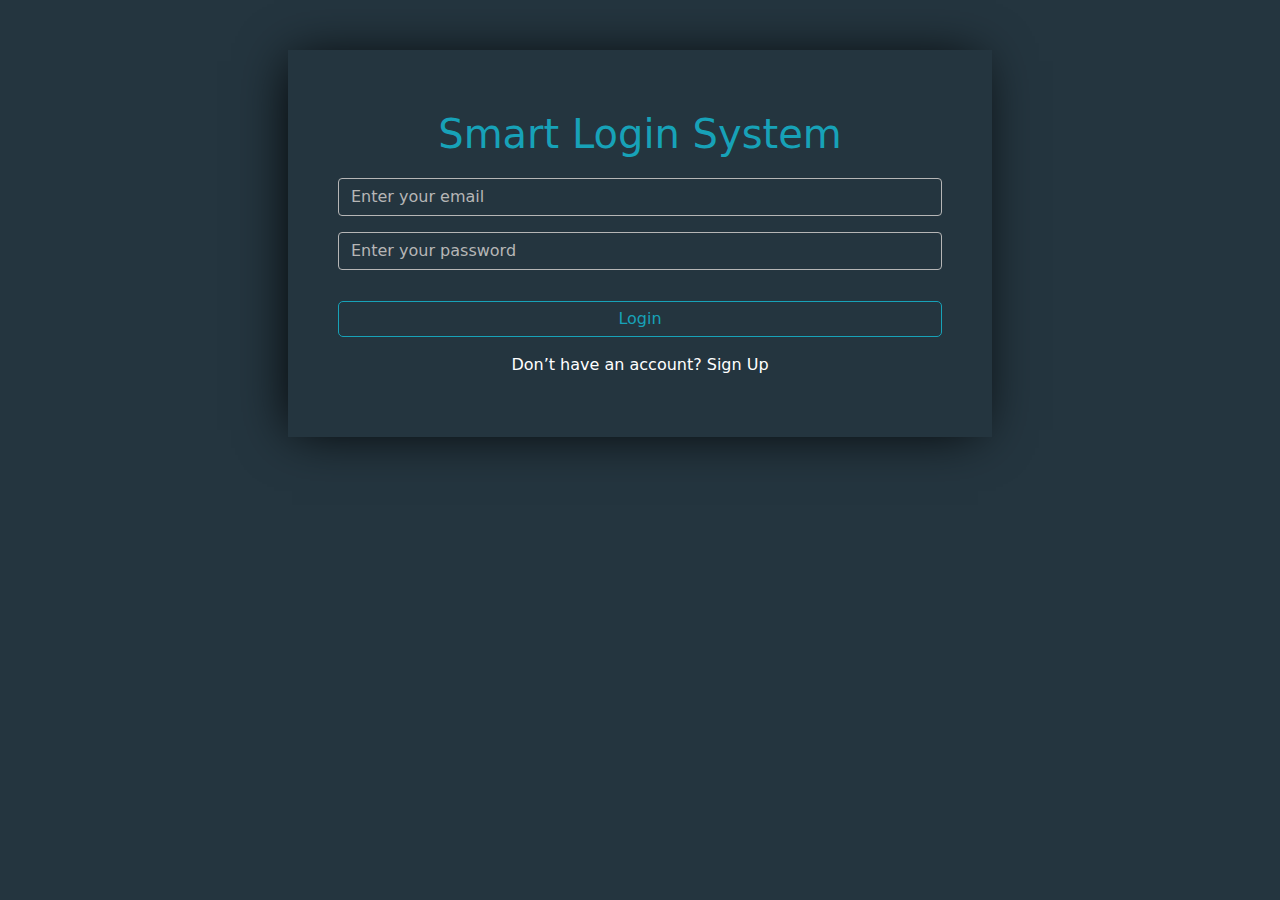
<file: html/index.html>
<!DOCTYPE html>
<html lang="en">

<head>
  <meta charset="UTF-8">
  <meta name="viewport" content="width=device-width, initial-scale=1.0">
  <title>login</title>
  <link rel="stylesheet" href="../css/all.min.css">
  <link rel="stylesheet" href="../css/bootstrap.min.css">
  <link rel="stylesheet" href="../css/style.css">
  <link rel="preconnect" href="https://fonts.googleapis.com">
  <link rel="preconnect" href="https://fonts.gstatic.com" crossorigin>
  <link href="https://fonts.googleapis.com/css2?family=Montserrat:ital,wght@0,100..900;1,100..900&family=Pacifico&family=Poppins:ital,wght@0,100;0,200;0,300;0,400;0,500;0,600;0,700;0,800;0,900;1,100;1,200;1,300;1,400;1,500;1,600;1,700;1,800;1,900&display=swap"rel="stylesheet">
  <link rel="preconnect" href="https://fonts.googleapis.com">
  <link rel="preconnect" href="https://fonts.gstatic.com" crossorigin>
  <link href="https://fonts.googleapis.com/css2?family=Montserrat:ital,wght@0,100..900;1,100..900&family=Pacifico&family=Poppins:ital,wght@0,100;0,200;0,300;0,400;0,500;0,600;0,700;0,800;0,900;1,100;1,200;1,300;1,400;1,500;1,600;1,700;1,800;1,900&family=Righteous&display=swap"rel="stylesheet">
</head>

<body>
 
  <header>
    <div class="rectangle">
      <div class="inner d-flex flex-column justify-content-center align-content-center text-center ">
        <h1>
          Smart Login System
        </h1>
        <div class="mb-3">
          <input type="email" class="form-control input-control-h" id="sign-in-email" value="" placeholder="Enter your email">
        </div>

        <div class="mb-3">
          <input type="email" class="form-control input-control-h" id="sign-in-pass" value="" placeholder="Enter your password">
        </div>

        <p class="erorr-msg d-none">
          All inputs is required
        </p>

        <p class="notreg-msg d-none">
          incorrect email or password
        </p>

        <p class="succ-msg d-none">
          succses
        </p>



        <button class="login-buttom">Login</button>

        <div class="sign-in-div d-flex justify-content-center mt-3 align-content-center align-items-center">
          <h6 >Don’t have an account?</h6>
          <a href="./sign-up.html">Sign Up</a>
        </div>


      </div>
    </div>
  </header>

  <script src="../js/bootstrap.bundle.min.js"></script>
  <script src="../js/main.js"></script>
</body>

</html>
</file>
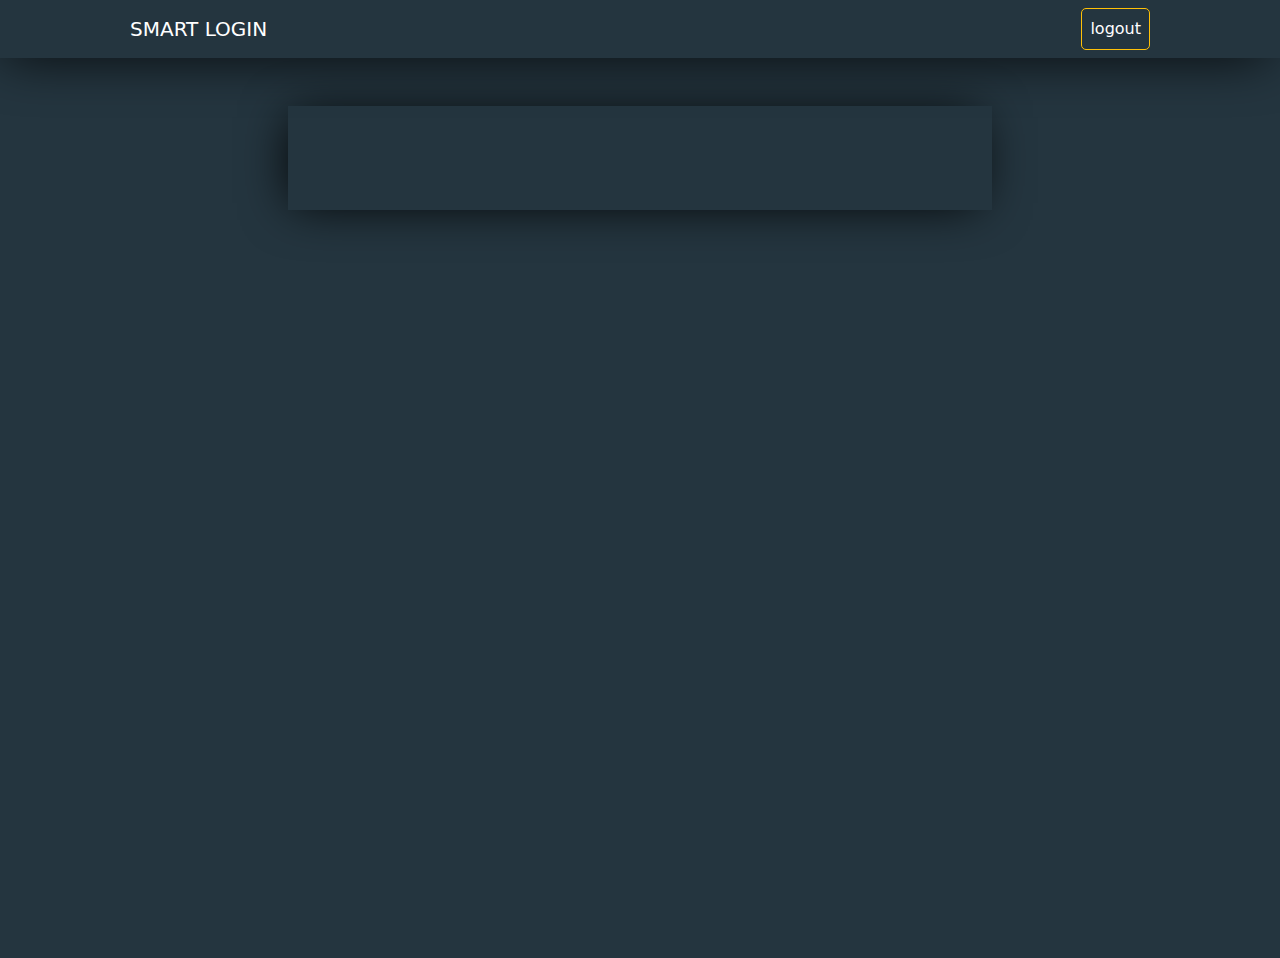
<file: html/home.html>
<!DOCTYPE html>
<html lang="en">

<head>
  <meta charset="UTF-8">
  <meta name="viewport" content="width=device-width, initial-scale=1.0">
  <title>home</title>
  <link rel="stylesheet" href="../css/all.min.css">
  <link rel="stylesheet" href="../css/bootstrap.min.css">
  <link rel="stylesheet" href="../css/home.css">
  <link rel="preconnect" href="https://fonts.googleapis.com">
  <link rel="preconnect" href="https://fonts.gstatic.com" crossorigin>
  <link href="https://fonts.googleapis.com/css2?family=Montserrat:ital,wght@0,100..900;1,100..900&family=Pacifico&family=Poppins:ital,wght@0,100;0,200;0,300;0,400;0,500;0,600;0,700;0,800;0,900;1,100;1,200;1,300;1,400;1,500;1,600;1,700;1,800;1,900&display=swap"rel="stylesheet">
  <link rel="preconnect" href="https://fonts.googleapis.com">
  <link rel="preconnect" href="https://fonts.gstatic.com" crossorigin>
  <link href="https://fonts.googleapis.com/css2?family=Montserrat:ital,wght@0,100..900;1,100..900&family=Pacifico&family=Poppins:ital,wght@0,100;0,200;0,300;0,400;0,500;0,600;0,700;0,800;0,900;1,100;1,200;1,300;1,400;1,500;1,600;1,700;1,800;1,900&family=Righteous&display=swap"rel="stylesheet">
</head>

<body>
 
  <nav class="navbar navbar-expand-lg navbar-light background">
    <div class="container">
      <a class="navbar-brand ms-5 nav-title" href="index.html">smart login</a>
      <button class="navbar-toggler" type="button" data-bs-toggle="collapse" data-bs-target="#navbarSupportedContent" aria-controls="navbarSupportedContent" aria-expanded="false" aria-label="Toggle navigation">
        <span class="navbar-toggler-icon"></span>
      </button>
      <div class="collapse navbar-collapse justify-content-end" id="navbarSupportedContent">
        <ul class="navbar-nav  mb-2 mb-lg-0 me-5">
          <li class="nav-item">
            <a class="nav-link active log-botn" aria-current="page" href="./index.html">logout</a>
          </li>
        </ul>
      </div>
    </div>
  </nav>
  <header>
    <div class="rectangle d-flex flex-column justify-content-center overflow-auto mt-5">
      <div class="inner  text-center mt-5 overflow-auto">

          <h1 class="pb-5" id="user-name">
            
          </h1>

      </div>
    </div>
  </header>

  <script src="../js/bootstrap.bundle.min.js"></script>
  <script src="../js/main.js"></script>
</body>

</html>
</file>
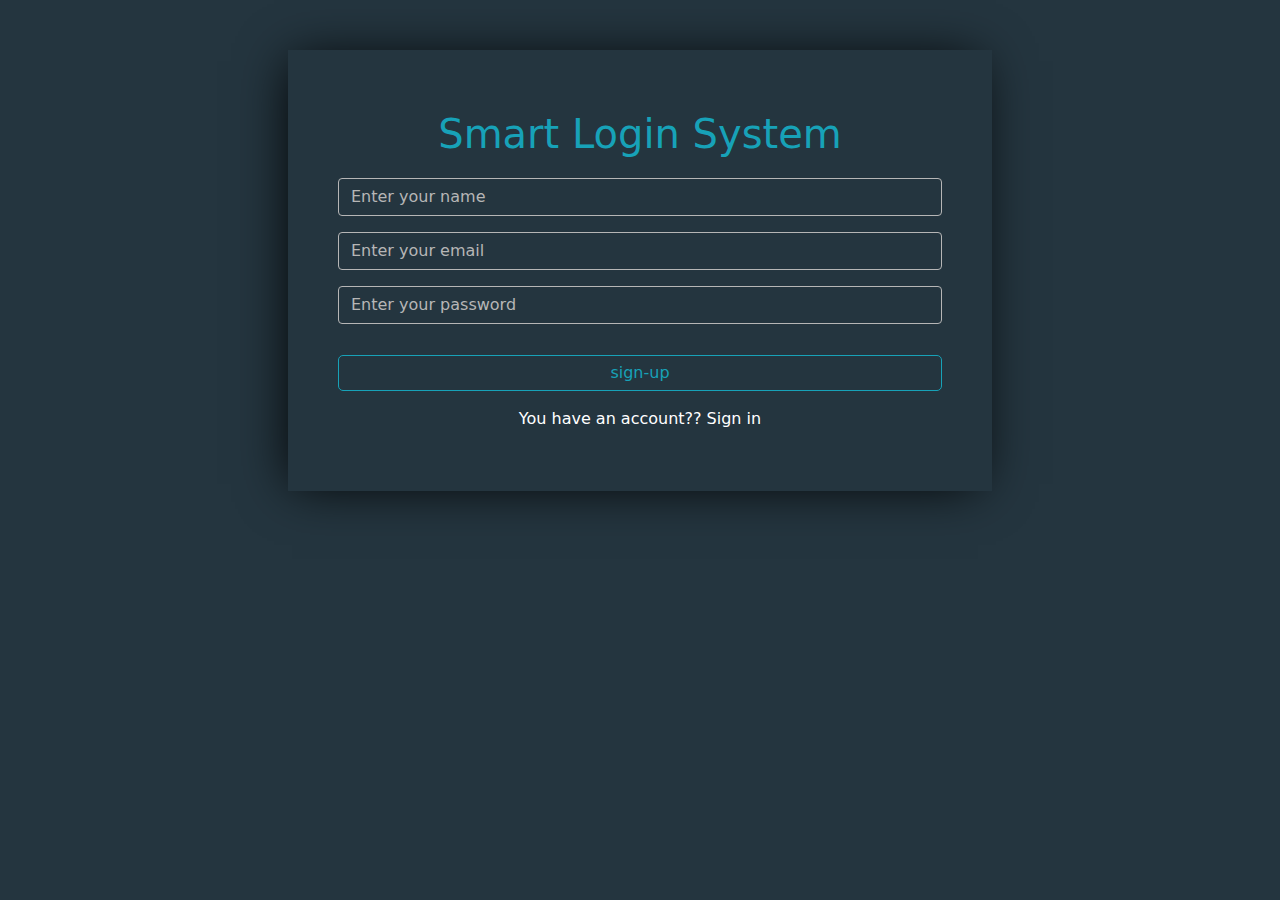
<file: html/sign-up.html>
<!DOCTYPE html>
<html lang="en">

<head>
  <meta charset="UTF-8">
  <meta name="viewport" content="width=device-width, initial-scale=1.0">
  <title>sign up</title>
  <link rel="stylesheet" href="../css/all.min.css">
  <link rel="stylesheet" href="../css/bootstrap.min.css">
  <link rel="stylesheet" href="../css/sign-up.css">
  <link rel="preconnect" href="https://fonts.googleapis.com">
  <link rel="preconnect" href="https://fonts.gstatic.com" crossorigin>
  <link href="https://fonts.googleapis.com/css2?family=Montserrat:ital,wght@0,100..900;1,100..900&family=Pacifico&family=Poppins:ital,wght@0,100;0,200;0,300;0,400;0,500;0,600;0,700;0,800;0,900;1,100;1,200;1,300;1,400;1,500;1,600;1,700;1,800;1,900&display=swap"rel="stylesheet">
  <link rel="preconnect" href="https://fonts.googleapis.com">
  <link rel="preconnect" href="https://fonts.gstatic.com" crossorigin>
  <link href="https://fonts.googleapis.com/css2?family=Montserrat:ital,wght@0,100..900;1,100..900&family=Pacifico&family=Poppins:ital,wght@0,100;0,200;0,300;0,400;0,500;0,600;0,700;0,800;0,900;1,100;1,200;1,300;1,400;1,500;1,600;1,700;1,800;1,900&family=Righteous&display=swap"rel="stylesheet">
</head>

<body>
 
  <header>
    <div class="rectangle">
      <div class="inner d-flex flex-column justify-content-center align-content-center text-center ">
        <h1>
          Smart Login System
        </h1>

        <div class="mb-3">
          <input type="text" class="form-control input-control-h" id="sign-up-name" value="" placeholder="Enter your name">
        </div>

        <div class="mb-3">
          <input type="email" class="form-control input-control-h" id="sign-up-email" value="" placeholder="Enter your email">
        </div>

        <div class="mb-3">
          <input type="text" class="form-control input-control-h" id="sign-up-pass" value="" placeholder="Enter your password">
        </div>

        

        <p class="erorr-msg d-none">
          All inputs is required
        </p>

        <p class="already-msg d-none">
          email already exists
        </p>

        <p class="succ-msg d-none">
          succses
        </p>

        <p class="email-msg d-none">
          please enter valid email <br> example: example@gmail.com
        </p>

        <p class="pass-msg d-none">
          password must be ata least 5 charcters
        </p>

        <button class="signup-buttom">sign-up</button>
        <div class="sign-in-div d-flex justify-content-center mt-3 align-content-center align-items-center">
          <h6 >You have an account??</h6>
          <a href="./index.html">Sign in</a>
        </div>


      </div>
    </div>
  </header>

  <script src="../js/bootstrap.bundle.min.js"></script>
  <script src="../js/main.js"></script>
</body>

</html>
</file>
<file: css/style.css>
header{
    background-color: #24353F;
    min-height: 100vh;
    overflow: auto;

}
.rectangle{
    width: 55%;
    margin: auto;
    
    background-color: #24353F;
    box-shadow:  -5px 2px 50px -9px rgba(0, 0, 0, 1);
}
.login-buttom{
    width: 100%;
    background-color: #24353F;
    border: 1px solid #17A2B8;
    color: #17A2B8;
    border-radius: 5px;
    padding: 5px;
    margin-top: 15px;
    transition: all 0.5s;
}
.login-buttom:hover{
    background-color: #17A2B8;
    color: white;
}
.input-control-h{
    background-color: transparent;
    border: 1px solid #B6B6B6;
    color: white;
}
header .inner{
    /* width: 90%; */
    padding: 60px 50px;
   margin-top: 50px;
   overflow: auto;
}
h1{
    color: #17A2B8;
    margin-bottom: 20px;
}

.sign-in-div h6{
    color: white;
    margin-bottom: 0px;
}
.sign-in-div a{
    text-decoration: none;
    color: white;
    font-size: 16px;
    margin-left: 5px;
}
.sign-in-div a:hover{
    text-decoration:underline;
}
.form-control:focus{
    box-shadow: 0px 0px 0px transparent;
    border-color: #80BDFF;
    background-color: #24353F;
}
.input-control-h::placeholder{
    color: #B6B6B6
}
.erorr-msg , .notreg-msg{
    color: red;
    
}
.succ-msg{
    color: green;
}
input{
    color: white;
}

@media only screen and (max-width: 900px){
    .rectangle{
        width: 80%;
        /* height: 500px; */
    }
    .sign-in-div{
        flex-direction: column !important;
        justify-content: space-between !important;
    }
}
</file>
<file: css/home.css>
nav{
    background-color: #24353F !important;
    box-shadow: -4px 4px 54px -9px black;
}
.nav-title{
    text-transform: uppercase;
    color: white !important;
    font-size: 20px;
}
.log-botn{
    color: white !important;
    border: solid #FFC107 1px;
    border-radius:5px ;
    transition: all 0.3s;

}
.log-botn:hover{
    background-color: #FFC107;

}
header{
    background-color: #24353F;
    min-height: 100vh;
    overflow: auto;

}
.rectangle{
    width: 55%;
    margin: auto;
    
    background-color: #24353F;
    box-shadow:  -5px 2px 50px -9px rgba(0, 0, 0, 1);
}
@media only screen and (max-width: 900px){
    .rectangle{
        width: 80%;
    }
    .sign-in-div{
        flex-direction: column !important;
        justify-content: space-between !important;
    }
}
</file>
<file: css/sign-up.css>
header{
    background-color: #24353F;
    min-height: 100vh;
    overflow: auto;

}
.rectangle{
    width: 55%;
    margin: auto;
    
    background-color: #24353F;
    box-shadow:  -5px 2px 50px -9px rgba(0, 0, 0, 1);
}
.signup-buttom{
    width: 100%;
    background-color: #24353F;
    border: 1px solid #17A2B8;
    color: #17A2B8;
    border-radius: 5px;
    padding: 5px;
    margin-top: 15px;
    transition: all 0.5s;
}
.signup-buttom:hover{
    background-color: #17A2B8;
    color: white;
}
.input-control-h{
    background-color: transparent;
    border: 1px solid #B6B6B6;
    color: white;
}
header .inner{
    /* width: 90%; */
    padding: 60px 50px;
   margin-top: 50px;
   overflow: auto;
}
h1{
    color: #17A2B8;
    margin-bottom: 20px;
}

.sign-in-div h6{
    color: white;
    margin-bottom: 0px;
}
.sign-in-div a{
    text-decoration: none;
    color: white;
    font-size: 16px;
    margin-left: 5px;
}
.sign-in-div a:hover{
    text-decoration:underline;
}
.form-control:focus{
    box-shadow: 0px 0px 0px transparent;
    border-color: #80BDFF;
    background-color: #24353F;
}
.input-control-h::placeholder{
    color: #B6B6B6
}
.erorr-msg{
    color: red;
    
}
.succ-msg {
    color: green;
}
input{
    color: white !important;
}
.already-msg , .email-msg , .pass-msg{
    color: red;
}
@media only screen and (max-width: 900px){
    .rectangle{
        width: 80%;
    }
    .sign-in-div{
        flex-direction: column !important;
        justify-content: space-between !important;
    }
}
</file>
